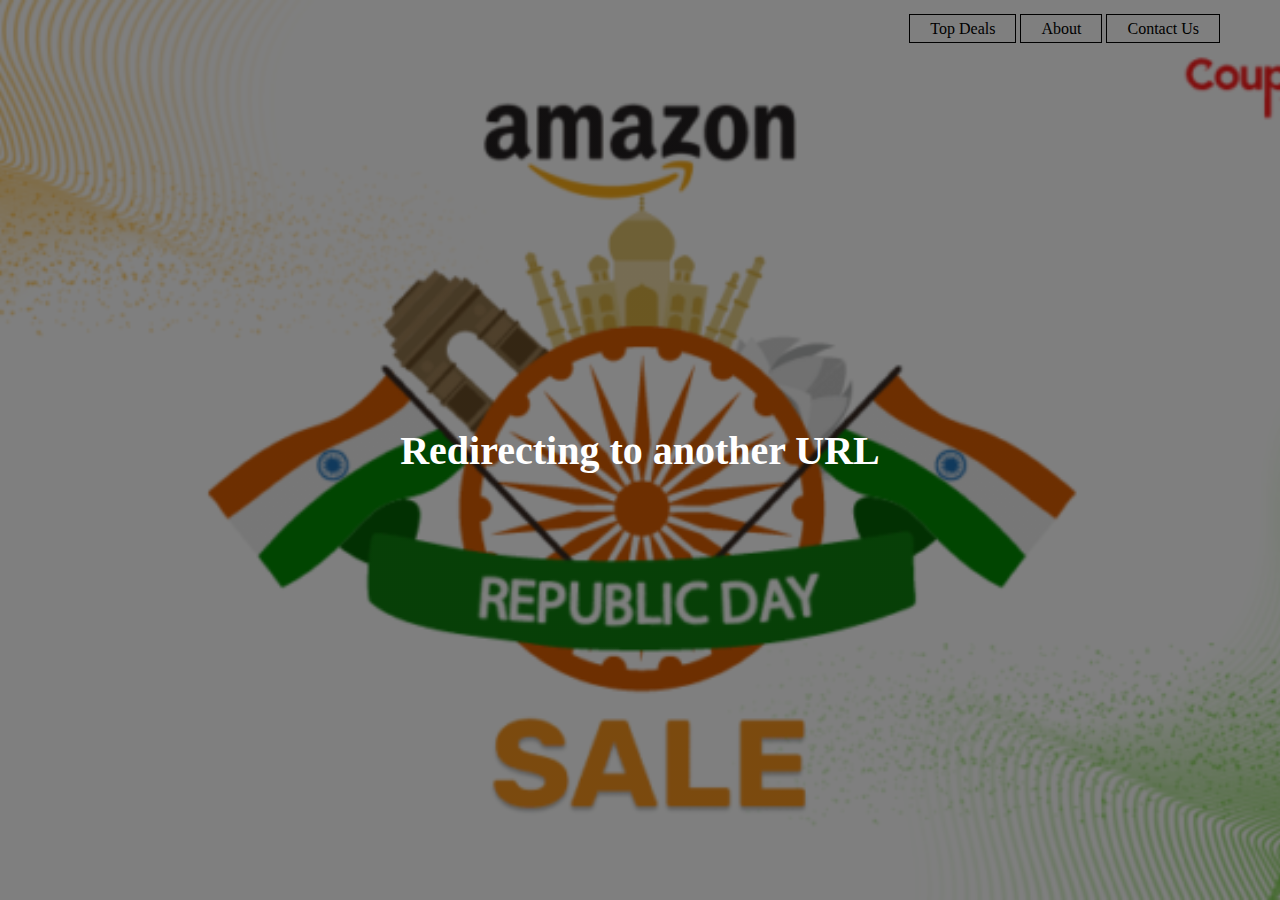
<file: index.html>
<!DOCTYPE html>
<html>
<head>
<title>Home</title>
<!--
<meta http-equiv = "refresh" content = "3; url = https://amzn.eu/d/doJqq6S" />
//-->

<link rel="stylesheet" type="text/css" href="css/style.css">
</head>
<body>
	<header>
    <div class="main">
	    <ul>
      <li><a href="topdeals.html">Top Deals</a></li>
		  <li><a href="#">About</a></li>
		  <li><a href="#">Contact Us</a></li>
		  </ul>
    </div>
   
    <div class="title">
 	      <h1>Redirecting to another URL</h1>
    </div>
  </header>
	  
</body>
</html>
</file>
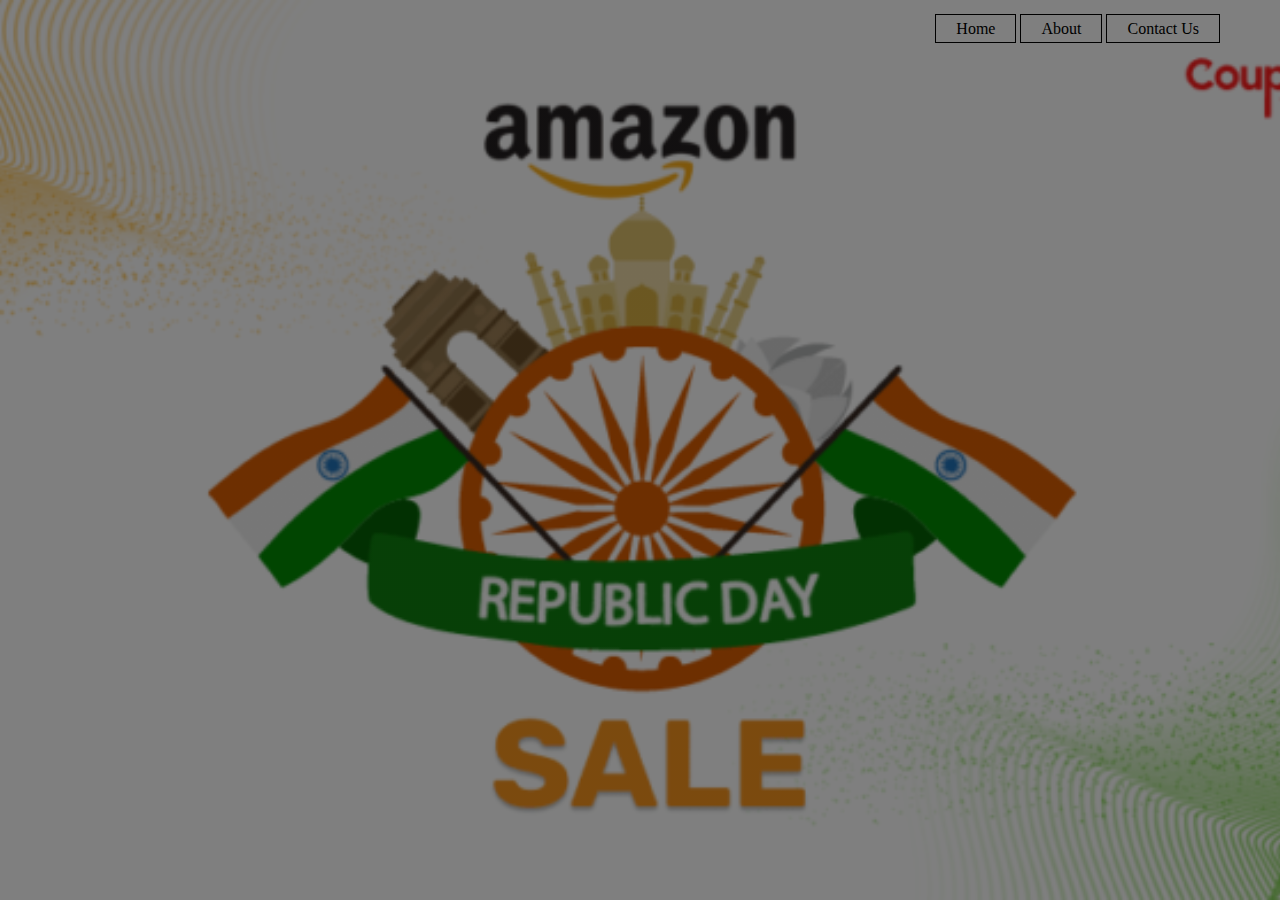
<file: topdeals.html>
<!DOCTYPE html>
<html>
<head>
<title>Top Deals</title>
<link rel="stylesheet" type="text/css" href="css/style.css">
</head>
<body>
	<header>
    <div class="main">
	    <ul>
      <li><a href="index.html">Home</a></li>
		  <li><a href="#">About</a></li>
		  <li><a href="#">Contact Us</a></li>
		  </ul>
    </div>
</file>
<file: css/style.css>
*{
margin: 0;
padding: 0;
font-family:Century Gothic ;

}

header {
background-image:linear-gradient(rgba(0,0,0,0.5),rgba(0,0,0,0.5)), url(../back.jpg);
height: 100vh;
background-size: cover;
background-position: center;
}
p {
	text-align: center;
}
ul {
	float: right;
	list-style-type: none;
	margin: 20px;
}

ul li{
     display: inline-block;

}

ul li a{
	text-decoration: none;
	color: #000;
	padding: 5px 20px ;
	border: 1px solid #000;
}

ul li a:hover{
	background-color: #000;
	color:#fff ;
}

.main {
	max-width:1200px ;
	margin: auto;
}
.title {
	position: absolute;
	top: 50%;
	left: 50%;
	transform: translate(-50%,-50%);
}

.title h1{
    color: #fff;
    font-size: 250% ;
}
</file>
